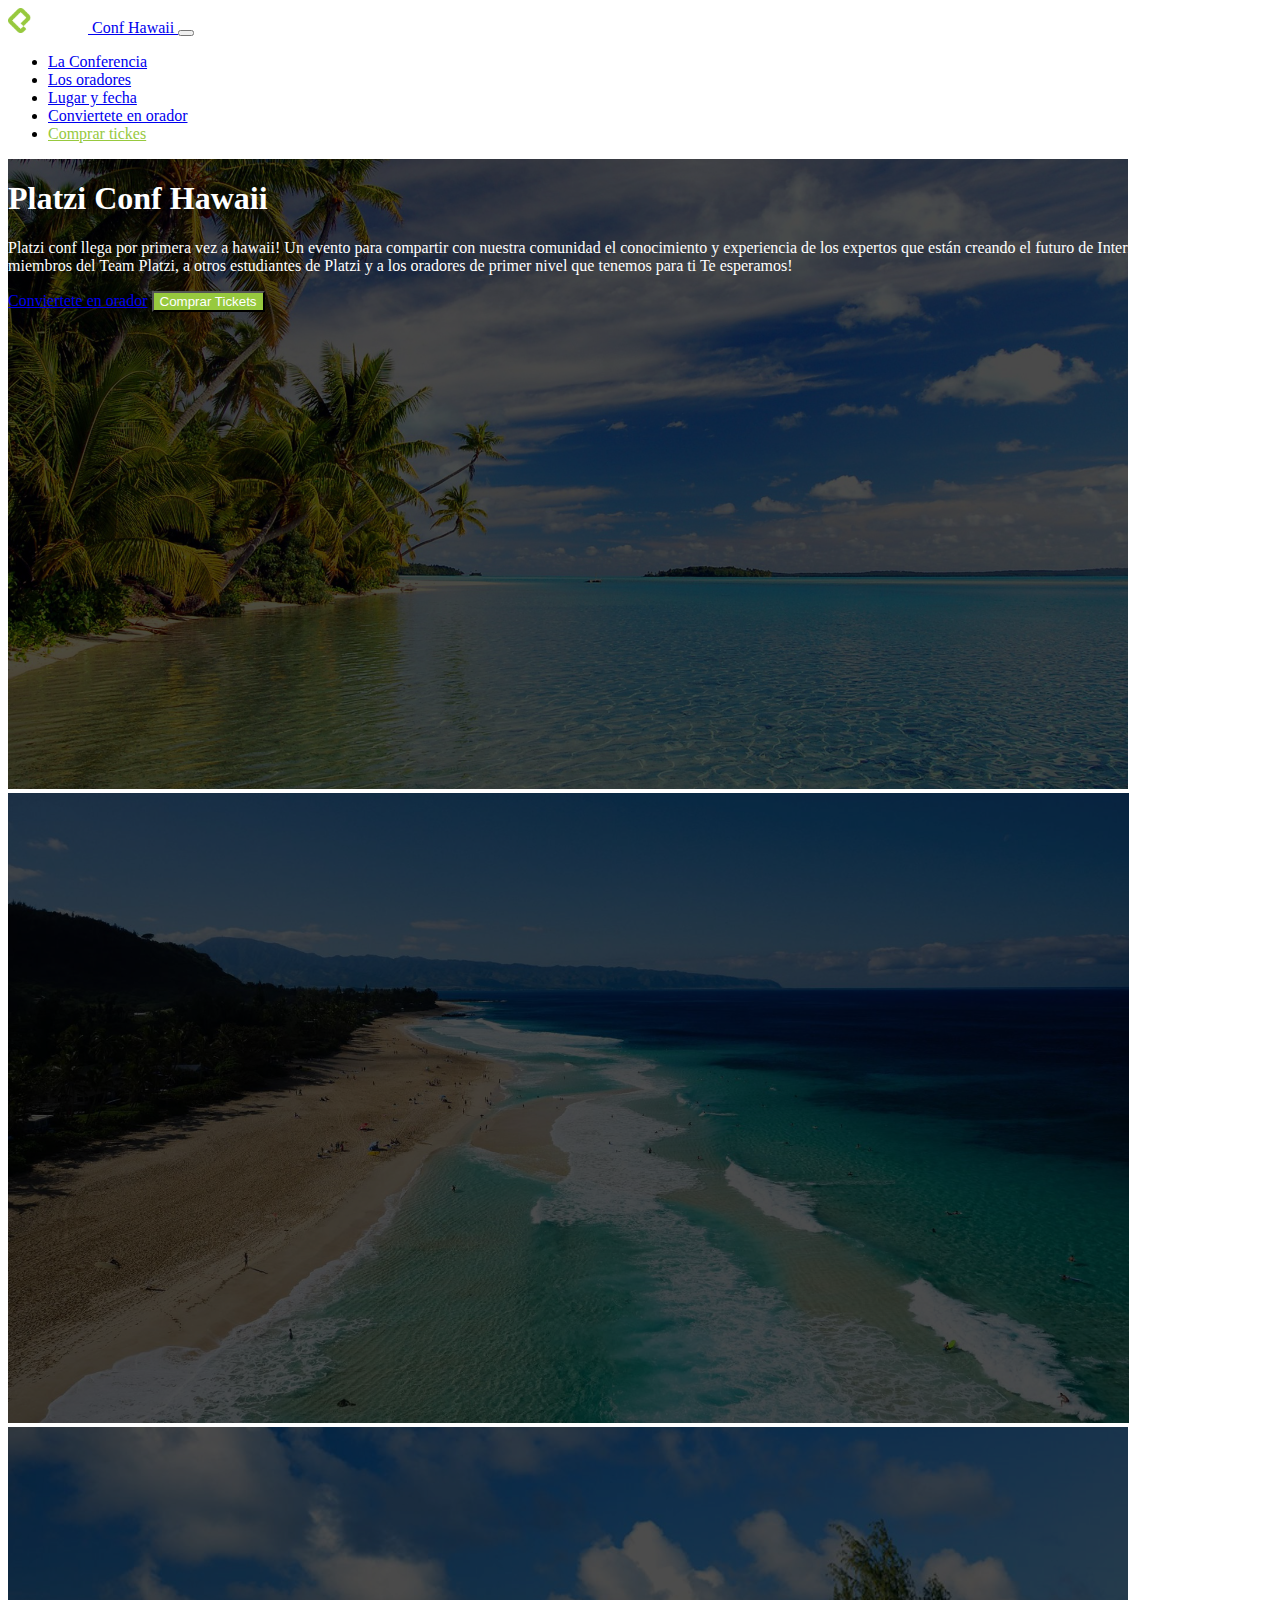
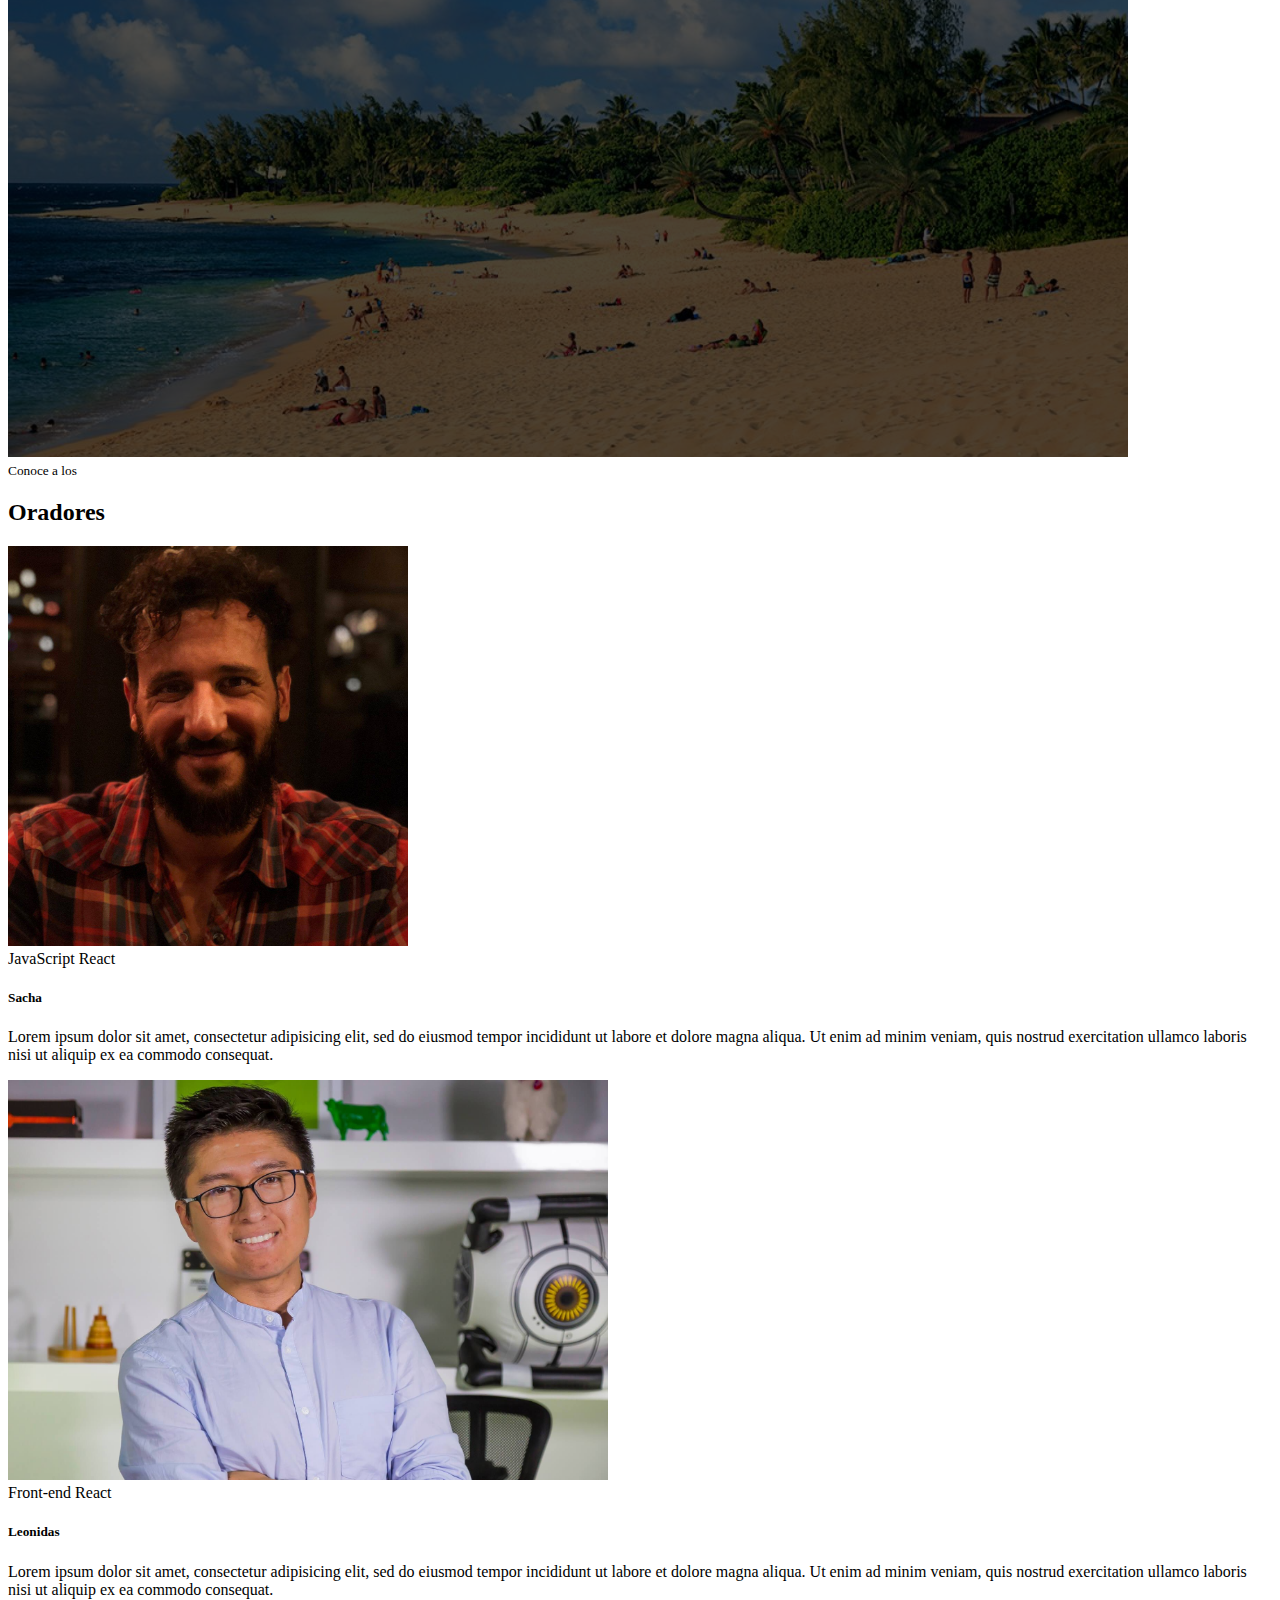
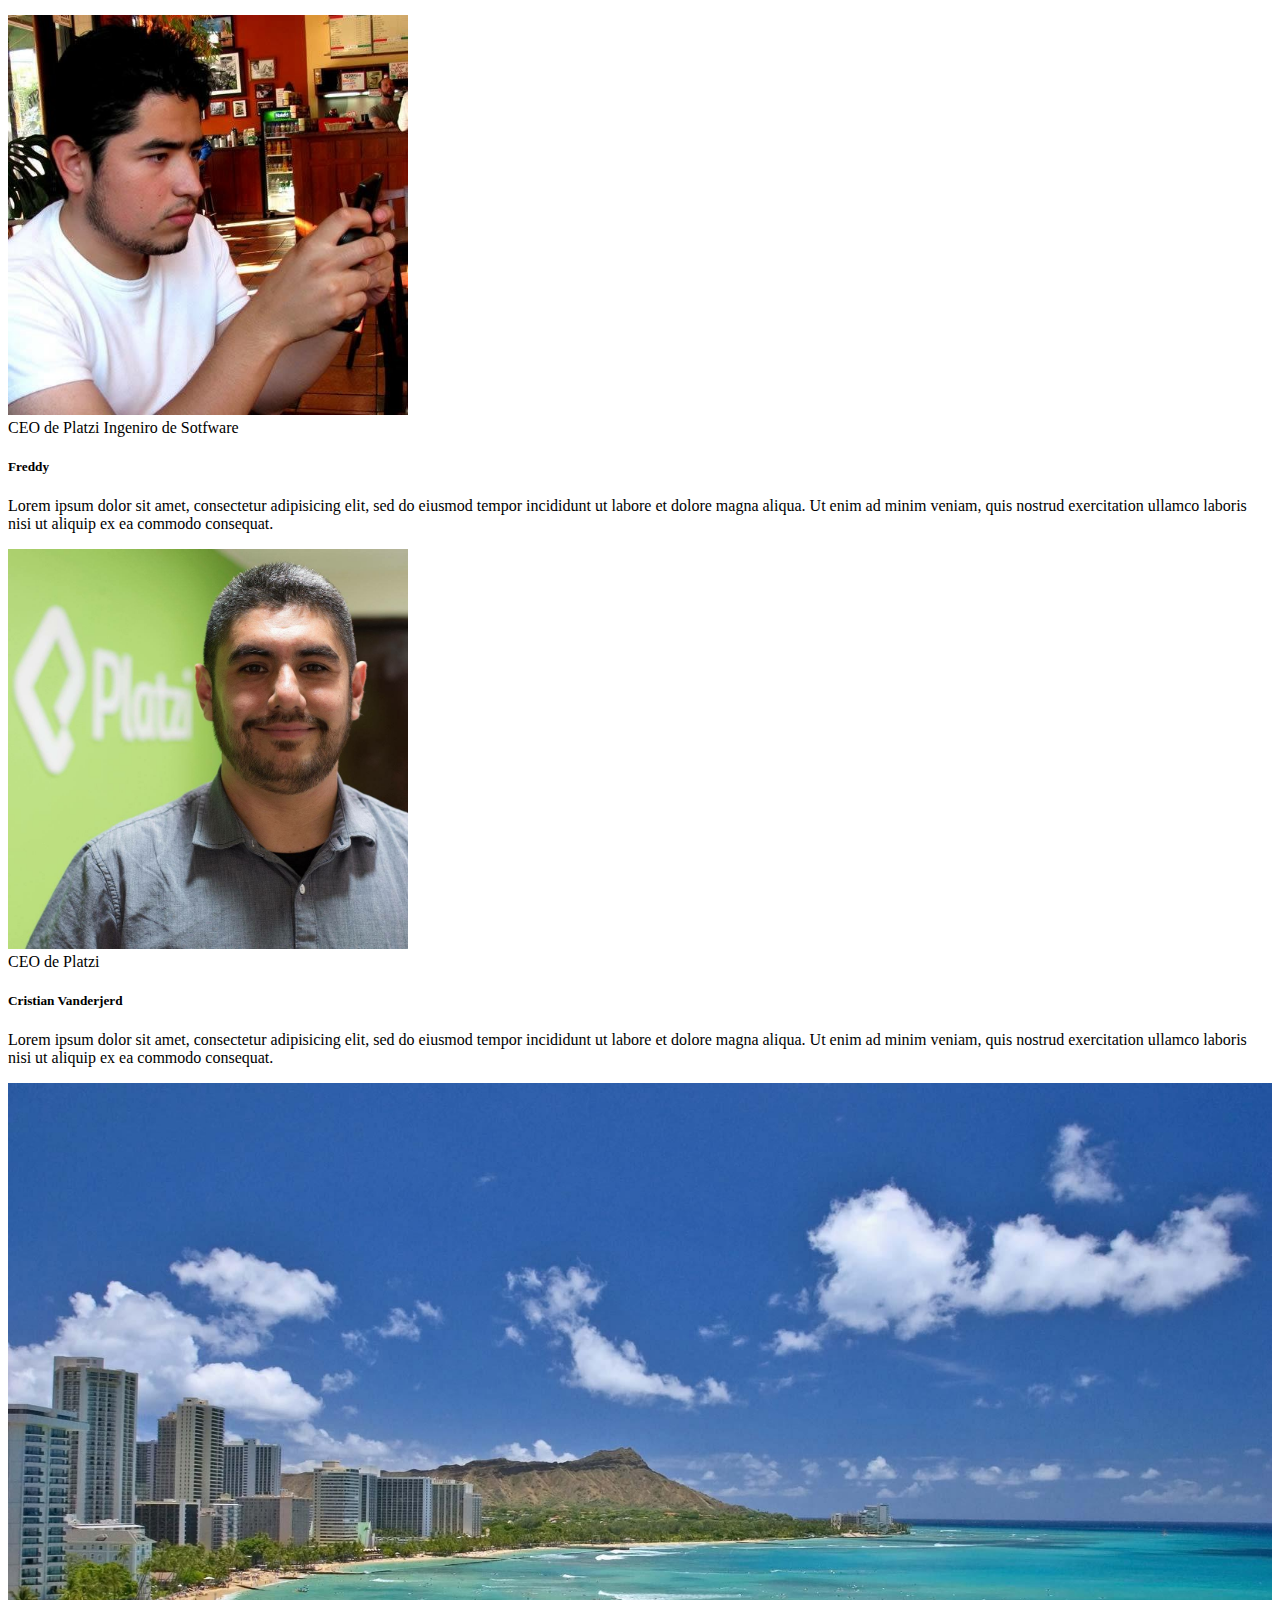
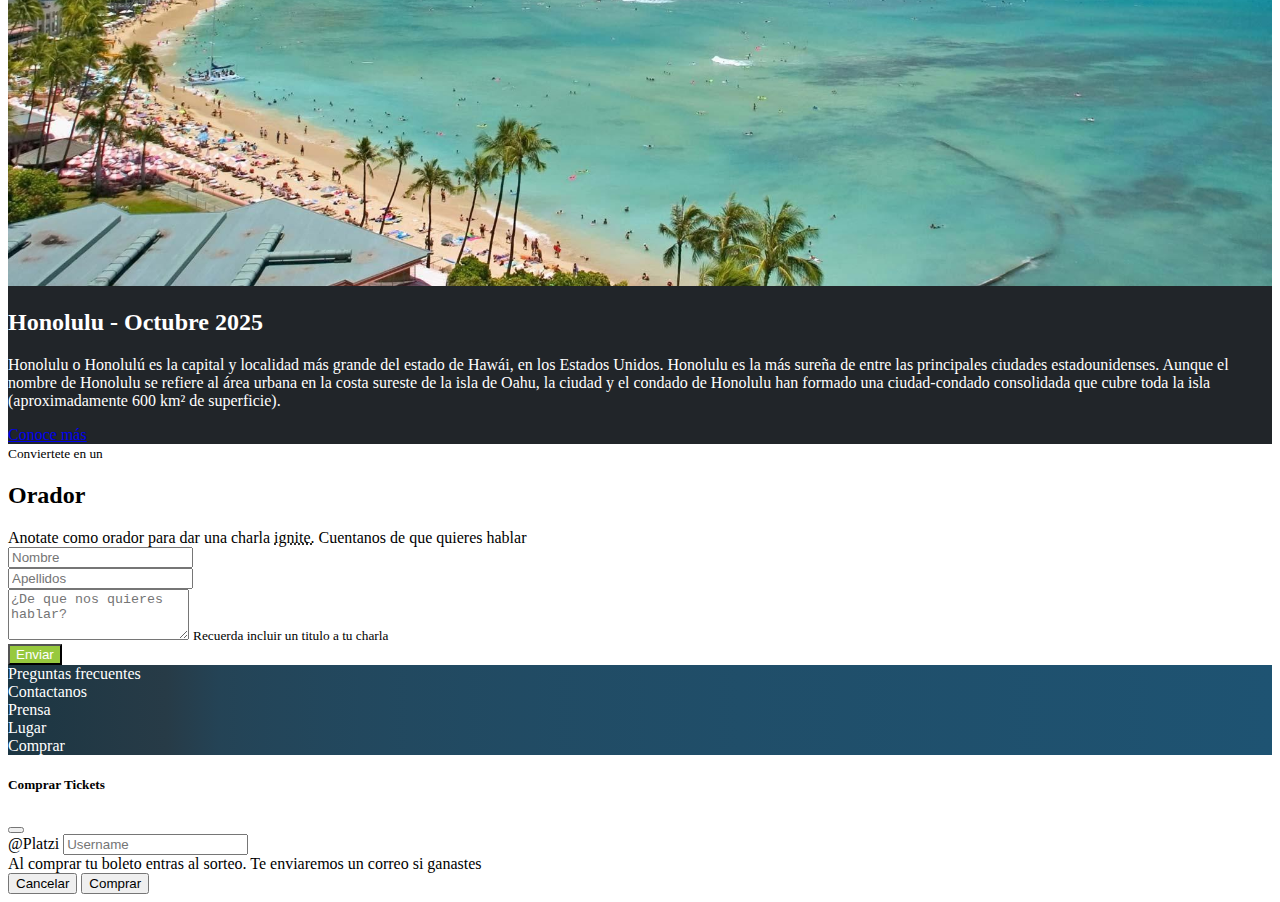
<file: index.html>
<!doctype html>
<html lang="en">
  <head>
    <!-- Required meta tags -->
    <meta charset="utf-8">
    <meta name="viewport" content="width=device-width, initial-scale=1">

    <!-- Bootstrap CSS -->
    <link href="https://cdn.jsdelivr.net/npm/bootstrap@5.0.0-beta2/dist/css/bootstrap.min.css" rel="stylesheet" integrity="sha384-BmbxuPwQa2lc/FVzBcNJ7UAyJxM6wuqIj61tLrc4wSX0szH/Ev+nYRRuWlolflfl" crossorigin="anonymous">
    <link rel="stylesheet" href="estilo.css">
    <title>Hello, world!</title>
  </head>
  <body data-bs-spy="scroll" data-bs-target="#header" data-bs-offset="0" tabindex="0">
<!--header  -->
<nav id="header" class="navbar navbar-expand-lg navbar-dark bg-dark fixed-top">

  <div class="container"> <!-- esto lo dejamos como container -ojo estaba container-fluid-->
    <a class="navbar-brand" href="#">
      <img src="assets/images/platzi-logo.png" alt="platzi logo">
      Conf Hawaii
    </a>
    <button class="navbar-toggler" type="button" data-bs-toggle="collapse" data-bs-target="#navbarSupportedContent" aria-controls="navbarSupportedContent" aria-expanded="false" aria-label="Toggle navigation">
      <span class="navbar-toggler-icon"></span>
    </button>
    <div class="collapse navbar-collapse" id="navbarSupportedContent">
      <ul class="navbar-nav ms-auto mb-2 mb-lg-0">
        <li class="nav-item">
          <a class="nav-link" aria-current="page" href="#main">La Conferencia</a>
        </li>
        <li class="nav-item">
          <a class="nav-link" href="#oradores">Los oradores</a>
        </li>
        <li class="nav-item">
          <a class="nav-link" href="#lugar">Lugar y fecha</a>
        </li>
        <li class="nav-item">
          <a class="nav-link" href="#Conviertete-en-orador">Conviertete en orador</a>
        </li>
        <li class="nav-item">
          <a class="nav-link text-platzi" href="#" data-bs-toggle="modal" data-bs-target="#comprarBoleto">Comprar tickes</a>
        </li>
      </ul>
    </div>
  </div>
</nav>
<!--/header -->

<!-- main -->
<main id="main">
  <div id="carousel" class="carousel slide" data-bs-ride="carousel" data-bs-pause="false" data-bs-interval="1000">
    <div class="carousel-inner">
      <div class="carousel-item active">
        <img src="assets/images/hawaii.jpg" class="d-block w-100" alt="...">
      </div>
      <div class="carousel-item">
        <img src="assets/images/hawaii2.jpg" class="d-block w-100" alt="...">
      </div>
      <div class="carousel-item">
        <img src="assets/images/hawaii3.jpeg" class="d-block w-100" alt="...">
      </div>

      <div class="overlay">
        <div class="container">
          <div class="row align-items-center">
            <div class="col offset-md-6  text-center text-md-end">
              <h1>Platzi Conf Hawaii</h1>
              <p class="d-none d-md-block">Platzi conf llega por primera vez a hawaii! Un evento para compartir con nuestra comunidad el conocimiento y experiencia de los expertos que están creando el futuro de Internet.
                Ven a conocer a miembros del Team Platzi, a otros estudiantes de Platzi y a los oradores de primer nivel que tenemos para ti
                Te esperamos!</p>
                <a href="#" class="btn btn-outline-light">Conviertete en orador</a>
                <button type="button" name="button" class="btn btn-platzi" data-bs-toggle="modal" data-bs-target="#comprarBoleto">Comprar Tickets</button>
            </div>
          </div>
        </div>
      </div>
    </div>
  </div>
</main>
<!-- /main -->
<!--oradores  -->
<section id="oradores" class="mt-3">
  <div class="container">
    <div class="row mb-3">
      <div class="col text-center text-uppercase">
        <small>Conoce a los</small>
        <h2>Oradores</h2>
      </div>
    </div>
    <div class="row">
      <div class="col-12 col-md-6 col-lg-4 mb-4">
        <div class="card">
          <img src="assets/speakers/sacha.jpg" class="card-img-top" alt="foto de sacha">
          <div class="card-body">
            <div class="badges text-end">
              <span class="badge rounded-pill bg-warning text-dark">JavaScript</span>
              <span class="badge rounded-pill bg-info text-dark">React</span>
            </div>
            <h5 class="card-title">Sacha</h5>
            <p class="card-text">Lorem ipsum dolor sit amet, consectetur adipisicing elit, sed do eiusmod tempor incididunt ut labore et dolore magna aliqua. Ut enim ad minim veniam, quis nostrud exercitation ullamco laboris nisi ut aliquip ex ea commodo consequat.</p>
          </div>
        </div>
      </div>
      <div class="col-12 col-md-6 col-lg-4 mb-4">
        <div class="card">
          <img src="assets/speakers/leonidas.jpeg" class="card-img-top" alt="foto de leonidas">
          <div class="card-body">
            <div class="badges">
              <span class="badge rounded-pill bg-success text-white">Front-end</span>
              <span class="badge rounded-pill bg-info text-white">React</span>
            </div>
            <h5 class="card-title">Leonidas</h5>
            <p class="card-text">Lorem ipsum dolor sit amet, consectetur adipisicing elit, sed do eiusmod tempor incididunt ut labore et dolore magna aliqua. Ut enim ad minim veniam, quis nostrud exercitation ullamco laboris nisi ut aliquip ex ea commodo consequat.</p>
          </div>
        </div>
      </div>
      <div class="col-12 col-md-6 col-lg-4 mb-4">
        <div class="card">
          <img src="assets/speakers/freddy.jpeg" class="card-img-top" alt="foto de freddy">
          <div class="card-body">
            <div class="badges">
              <span class="badge rounded-pill bg-success text-white">CEO de Platzi</span>
              <span class="badge rounded-pill bg-danger text-white">Ingeniro de Sotfware</span>
            </div>
            <h5 class="card-title">Freddy</h5>
            <p class="card-text">Lorem ipsum dolor sit amet, consectetur adipisicing elit, sed do eiusmod tempor incididunt ut labore et dolore magna aliqua. Ut enim ad minim veniam, quis nostrud exercitation ullamco laboris nisi ut aliquip ex ea commodo consequat.</p>
          </div>
        </div>
      </div>
      <div class="col-12 col-md-6 col-lg-4 mb-4">
        <div class="card">
          <img src="assets/speakers/cvander.jpeg" class="card-img-top" alt="foto de cristian cvander">
          <div class="card-body">
            <div class="badges">
              <span class="badge rounded-pill bg-success text-white">CEO de Platzi</span>
            </div>
            <h5 class="card-title">Cristian Vanderjerd</h5>
            <p class="card-text">Lorem ipsum dolor sit amet, consectetur adipisicing elit, sed do eiusmod tempor incididunt ut labore et dolore magna aliqua. Ut enim ad minim veniam, quis nostrud exercitation ullamco laboris nisi ut aliquip ex ea commodo consequat.</p>
          </div>
        </div>
      </div>

    </div>
  </div>
</section>
<!--/oradores -->

<!-- Lugar -->
<section id="lugar">
  <div class="container-fluid ps-0">
    <div class="row">
      <div class="col-xs-12 col-lg-6 px-0">
        <img src="assets/images/honolulu.jpg" alt="imagen de honolulu" data-bs-toggle="tooltip" data-bs-placement="bottom " title="No te olvides de llevar tu gafas de sol y bloqueador solar ,HACE UN CHINGO DE FRIO">
      </div>
      <div class="col-xs-12 col-lg-6 px-0">
        <div class="con py-3 px-3">
          <h2>Honolulu - Octubre 2025</h2>
          <p>Honolulu o Honolulú es la capital y localidad más grande del estado de Hawái, en los Estados Unidos. Honolulu es la más sureña de entre las principales ciudades estadounidenses. Aunque el nombre de Honolulu se refiere al área urbana en la costa sureste de la isla de Oahu, la ciudad y el condado de Honolulu han formado una ciudad-condado consolidada que cubre toda la isla (aproximadamente 600 km² de superficie).
          </p>
        	<a href="https://es.wikipedia.org/wiki/Honolulu" class="btn btn-outline-light">Conoce más</a>
        </div>
      </div>
    </div>
  </div>
</section>
<!-- /Lugar -->
<!-- Formulario -->

<section id="Conviertete-en-orador" class="mt-3">
  <div class="container">
    <div class="row text-uppercase">
      <div class="col-12 text-center">
        <small>Conviertete en un</small>
        <h2>Orador</h2>
      </div>

    </div>
    <div class="row">
      <div class="col text-center">
        Anotate como orador para dar una charla <abbr data-bs-toggle="tooltip" data-bs-placement="top" title="Charla de 5 min">ignite.</abbr>
        Cuentanos de que quieres hablar
      </div>
    </div>

    <form class="row g-3 my-3">
      <div class="col-md-6 ">
        <!-- <label for="inputEmail4" class="form-label">Email</label> -->
        <input type="text" class="form-control" id="alidationCustom01"  placeholder="Nombre" required>

      </div>
      <div class="col-md-6">
        <input type="text" class="form-control" id="inputPassword4"  placeholder="Apellidos" required>

      </div>
      <div class="col-12">
        <textarea class="form-control" id="exampleFormControlTextarea1" rows="3" placeholder="¿De que nos quieres hablar?"  required ></textarea>
        <small class="form-text text-muted">Recuerda incluir un titulo a tu charla</small>
      </div>
      <div class="col d-grid gap-2">

        <button type="submit" class="btn btn-platzi" data-bs-toggle="tooltip" data-bs-placement="top" title="Animo tu puedes" >Enviar</button>
      </div>
    </form>


  </div>
</section>
<!-- /Formulario -->
<!-- footer -->
    <footer id="footer" class="pb-4 pt-4">
      <div class="container">
        <div class="row text-center">
          <div class="col-12 col-md-3"><a href="#">Preguntas frecuentes</a></div>
          <div class="col-12 col-md-3"><a href="#">Contactanos</a></div>
          <div class="col-12 col-md-3"><a href="#">Prensa</a></div>
          <div class="col-12 col-md-3"><a href="#">Lugar</a></div>
          <div class="col-12 col-md-3"><a href="#">Comprar</a></div>
        </div>
      </div>
    </footer>
<!-- /Footer -->


<!-- modal -->
<div class="modal fade" id="comprarBoleto" tabindex="-1" aria-labelledby="exampleModalLabel" aria-hidden="true" >
  <div class="modal-dialog">
    <div class="modal-content">
      <div class="modal-header">
        <h5 class="modal-title" id="exampleModalLabel">Comprar Tickets</h5>
        <button type="button" class="btn-close" data-bs-dismiss="modal" aria-label="Close"></button>
      </div>
      <div class="modal-body">
        <form class="row g-3">
          <div class="input-group mb-3">
            <span class="input-group-text" id="basic-addon1">@Platzi</span>
            <input type="text" class="form-control" placeholder="Username" aria-label="Username" aria-describedby="basic-addon1">
          </div>
        </form>
        <div class="alert alert-warning" role="alert">
          Al comprar tu boleto entras al sorteo. Te enviaremos un correo si ganastes
        </div>
      </div>
      <div class="modal-footer">
        <button type="button" class="btn btn-secondary" data-bs-dismiss="modal">Cancelar</button>
        <button type="button" class="btn btn-primary">Comprar</button>
      </div>
    </div>
  </div>
</div>
<!-- /modal -->
    <!-- Optional JavaScript; choose one of the two! -->

    <!-- Option 1: Bootstrap Bundle with Popper -->
    <script src="https://cdn.jsdelivr.net/npm/bootstrap@5.0.0-beta2/dist/js/bootstrap.bundle.min.js" integrity="sha384-b5kHyXgcpbZJO/tY9Ul7kGkf1S0CWuKcCD38l8YkeH8z8QjE0GmW1gYU5S9FOnJ0" crossorigin="anonymous"></script>

    <!-- Option 2: Separate Popper and Bootstrap JS -->

    <script src="https://cdn.jsdelivr.net/npm/@popperjs/core@2.6.0/dist/umd/popper.min.js" integrity="sha384-KsvD1yqQ1/1+IA7gi3P0tyJcT3vR+NdBTt13hSJ2lnve8agRGXTTyNaBYmCR/Nwi" crossorigin="anonymous"></script>
    <script src="https://cdn.jsdelivr.net/npm/bootstrap@5.0.0-beta2/dist/js/bootstrap.min.js" integrity="sha384-nsg8ua9HAw1y0W1btsyWgBklPnCUAFLuTMS2G72MMONqmOymq585AcH49TLBQObG" crossorigin="anonymous"></script>
    <script src="index.js"></script>
  </body>
</html>
</file>
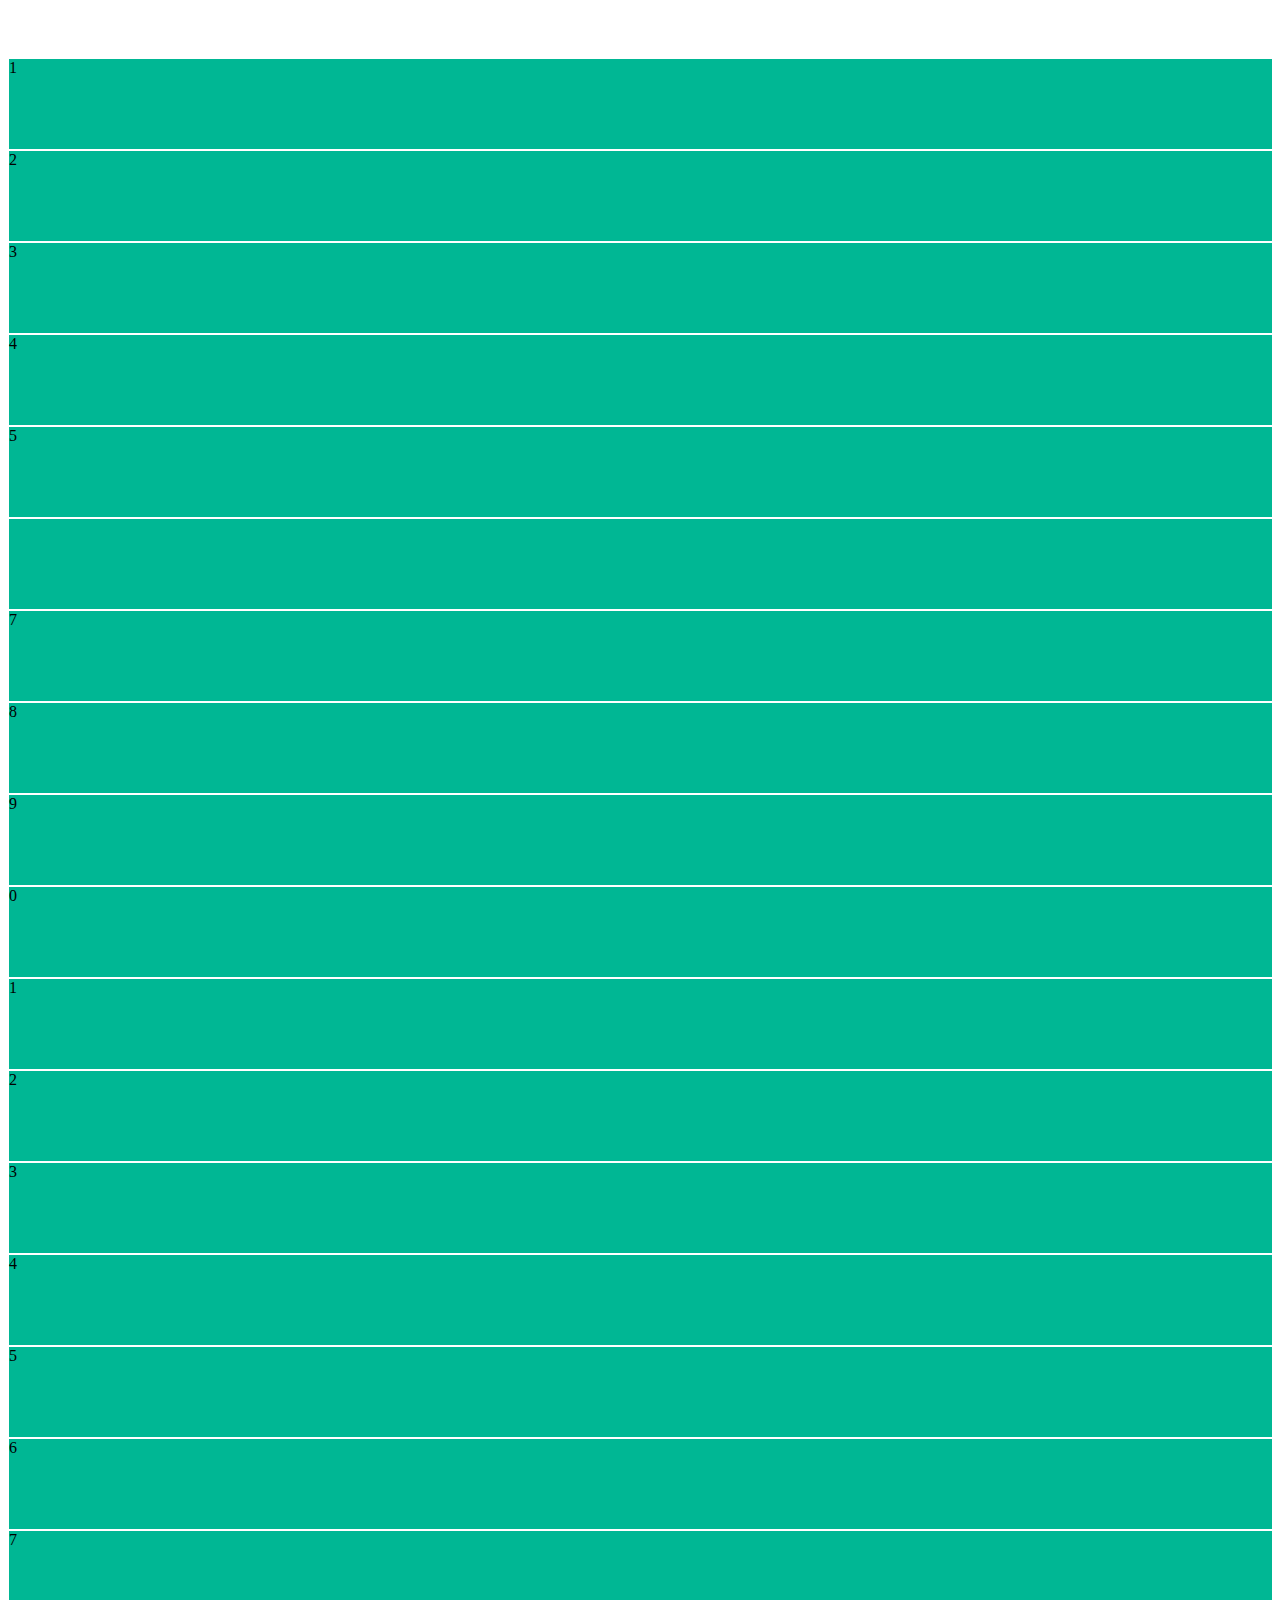
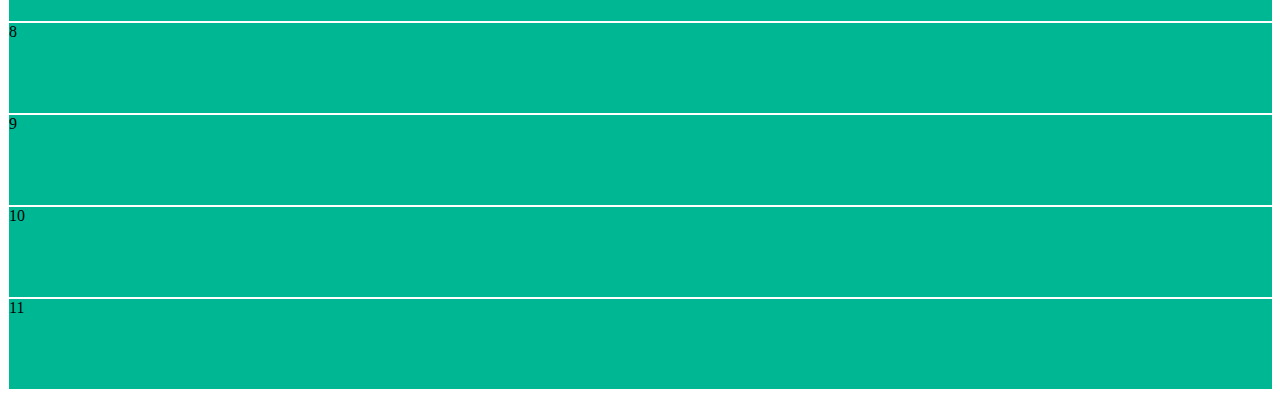
<file: desafio Sasha/desafio1.html>
<!doctype html>
<html lang="en">
  <head>
    <!-- Required meta tags -->
    <meta charset="utf-8">
    <meta name="viewport" content="width=device-width, initial-scale=1">

    <!-- Bootstrap CSS -->
    <link href="https://cdn.jsdelivr.net/npm/bootstrap@5.0.0-beta2/dist/css/bootstrap.min.css" rel="stylesheet" integrity="sha384-BmbxuPwQa2lc/FVzBcNJ7UAyJxM6wuqIj61tLrc4wSX0szH/Ev+nYRRuWlolflfl" crossorigin="anonymous">

    <title>Hello, world!</title>
    <style>
      body{

        padding-top: 50px;
      }

      .row{

        background-color:#00b794;

        height:auto;

      }
      .col-sm{

        border:solid 1px white;
        width:100%;
        height:90px;

      }
    </style>
  </head>
  <body>
    <div class="container">
      <div class="row">
        <div class="col-sm">
1
        </div>
        <div class="col-sm">
2
        </div>
        <div class="col-sm">
3
        </div>
      </div>

      <div class="row">
        <div class="col-sm">4
        </div>
        <div class="col-sm">5
        </div>
        <div class="col-sm">
        </div>
        <div class="col-sm">7
        </div>
        <div class="col-sm">8
        </div>
        <div class="col-sm">9
        </div>
        <div class="col-sm">0
        </div>
        <div class="col-sm">1
        </div>
        <div class="col-sm">2
        </div>
        <div class="col-sm">3
        </div>

        </div>

        <div class="row">
          <div class="col-sm">4

          </div>
          <div class="col-sm">5

          </div>

        </div>

        <div class="row">
          <div class="col-sm">6

          </div>
          <div class="col-sm">7

          </div>
          <div class="col-sm">8

          </div>
          <div class="col-sm">9

          </div>
          <div class="col-sm">10

          </div>


        </div>
        <div class="row">
          <div class="col-sm">11

          </div>
        </div>

</div>


    <!-- Optional JavaScript; choose one of the two! -->

    <!-- Option 1: Bootstrap Bundle with Popper -->
    <script src="https://cdn.jsdelivr.net/npm/bootstrap@5.0.0-beta2/dist/js/bootstrap.bundle.min.js" integrity="sha384-b5kHyXgcpbZJO/tY9Ul7kGkf1S0CWuKcCD38l8YkeH8z8QjE0GmW1gYU5S9FOnJ0" crossorigin="anonymous"></script>

    <!-- Option 2: Separate Popper and Bootstrap JS -->
    <!--
    <script src="https://cdn.jsdelivr.net/npm/@popperjs/core@2.6.0/dist/umd/popper.min.js" integrity="sha384-KsvD1yqQ1/1+IA7gi3P0tyJcT3vR+NdBTt13hSJ2lnve8agRGXTTyNaBYmCR/Nwi" crossorigin="anonymous"></script>
    <script src="https://cdn.jsdelivr.net/npm/bootstrap@5.0.0-beta2/dist/js/bootstrap.min.js" integrity="sha384-nsg8ua9HAw1y0W1btsyWgBklPnCUAFLuTMS2G72MMONqmOymq585AcH49TLBQObG" crossorigin="anonymous"></script>
    -->
  </body>
</html>
</file>
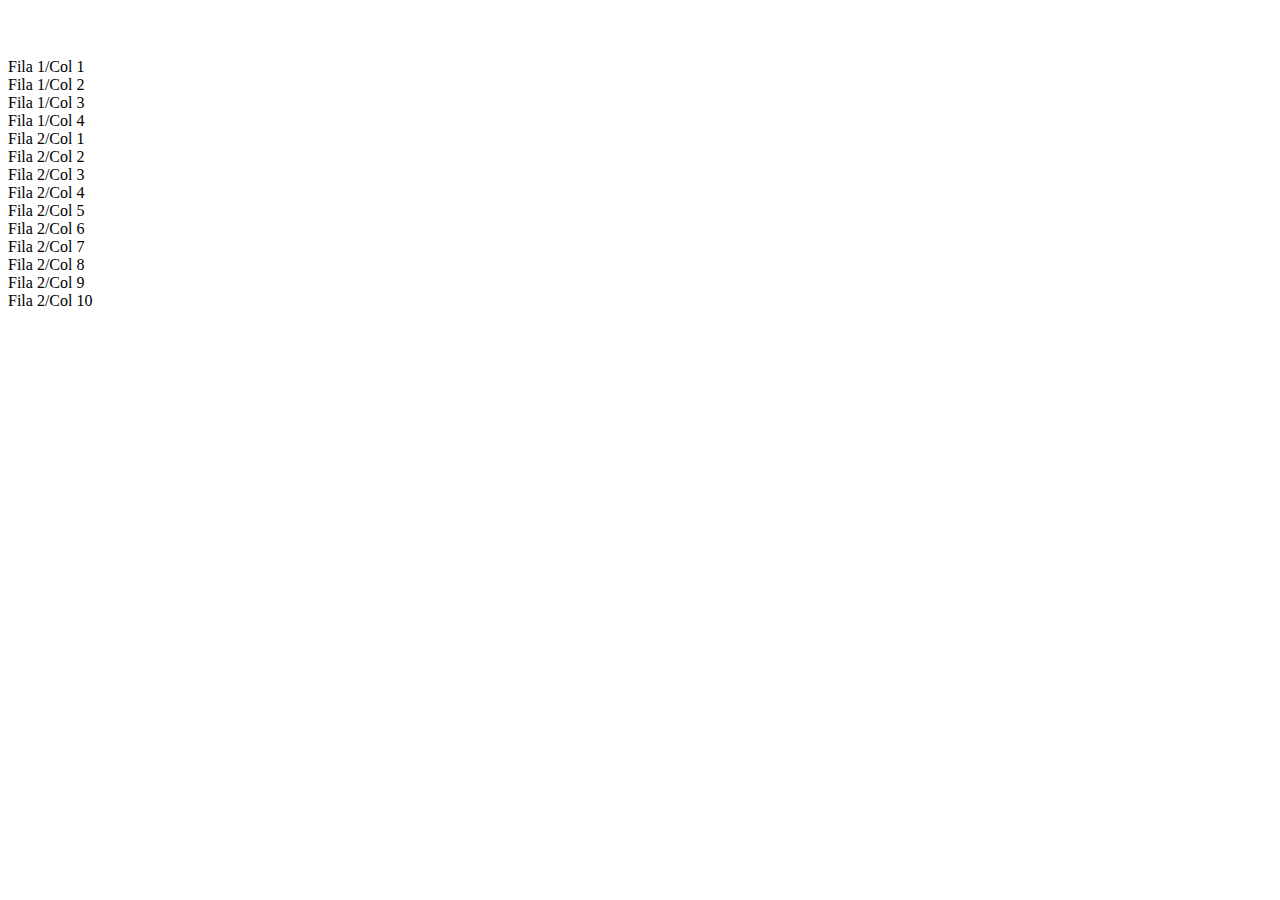
<file: desafio Sasha/desafio2.html>
<!doctype html>
<html lang="en">
  <head>
    <!-- Required meta tags -->
    <meta charset="utf-8">
    <meta name="viewport" content="width=device-width, initial-scale=1">

    <!-- Bootstrap CSS -->
    <link href="https://cdn.jsdelivr.net/npm/bootstrap@5.0.0-beta2/dist/css/bootstrap.min.css" rel="stylesheet" integrity="sha384-BmbxuPwQa2lc/FVzBcNJ7UAyJxM6wuqIj61tLrc4wSX0szH/Ev+nYRRuWlolflfl" crossorigin="anonymous">

    <title>Hello, world!</title>
    <style>
      body{
        padding-top: 50px;
      }

      .row{
        height:auto;
      }

      .col {
        background-color:#00b794;
        border:solid 1px black;
        height:90px;
      }
      .col-xs {
        border:solid 1px black;

        height:90px;
      }
      .col-6 {
        border:solid 1px black;

        height:90px;
      }
      .col-sm {
        border:solid 1px black;

        height:90px;
      }
      .col-md {
        border:solid 1px black;

        height:90px;
      }
      .col-5 {
        border:solid 1px black;

        height:90px;
      }
      .col-md-8 {
        border:solid 1px black;

        height:90px;
      }

    </style>
  </head>
  <body>

    <div class="container">
      <!-- Stack the columns on mobile by making one full-width and the other half-width -->
      <div class="row">
        <div class="col-sm-6 col-md-3">Fila 1/Col 1</div>
        <div class="col-sm-6 col-md-3">Fila 1/Col 2</div>
        <div class="col-sm-6 col-md-3">Fila 1/Col 3</div>
        <div class="col-sm-6 col-md-3">Fila 1/Col 4</div>
      </div>

      <!-- Columns start at 50% wide on mobile and bump up to 33.3% wide on desktop -->
      <div class="row">
        <div class="col-md-6 col-lg">Fila 2/Col 1</div>
        <div class="col-md-6 col-lg">Fila 2/Col 2</div>
        <div class="col-md-6 col-lg">Fila 2/Col 3</div>
        <div class="col-md-6 col-lg">Fila 2/Col 4</div>
        <div class="col-md-6 col-lg">Fila 2/Col 5</div>
        <div class="col-md-6 col-lg">Fila 2/Col 6</div>
        <div class="col-md-6 col-lg">Fila 2/Col 7</div>
        <div class="col-md-6 col-lg">Fila 2/Col 8</div>
        <div class="col-md-6 col-lg">Fila 2/Col 9</div>
        <div class="col-md-6 col-lg">Fila 2/Col 10</div>
      </div>

      <!-- Columns are always 50% wide, on mobile and desktop -->

    </div>


    <!-- <div class="container">
      <div class="row">
        <div class="col-sm">Fila 1/Col 1</div>
        <div class="col-sm">Fila 1/Col 2</div>
        <div class="col-sm">Fila 1/Col 3</div>
        <div class="col-sm">Fila 1/Col 4</div>
      </div>
      <div class="row">
        <div class="col-sm">col-sm</div>
        <div class="col-sm">col-sm</div>
        <div class="col-sm">col-sm</div>
      </div>
    </div> -->

    <!-- Optional JavaScript; choose one of the two! -->

    <!-- Option 1: Bootstrap Bundle with Popper -->
    <script src="https://cdn.jsdelivr.net/npm/bootstrap@5.0.0-beta2/dist/js/bootstrap.bundle.min.js" integrity="sha384-b5kHyXgcpbZJO/tY9Ul7kGkf1S0CWuKcCD38l8YkeH8z8QjE0GmW1gYU5S9FOnJ0" crossorigin="anonymous"></script>

    <!-- Option 2: Separate Popper and Bootstrap JS -->
    <!--
    <script src="https://cdn.jsdelivr.net/npm/@popperjs/core@2.6.0/dist/umd/popper.min.js" integrity="sha384-KsvD1yqQ1/1+IA7gi3P0tyJcT3vR+NdBTt13hSJ2lnve8agRGXTTyNaBYmCR/Nwi" crossorigin="anonymous"></script>
    <script src="https://cdn.jsdelivr.net/npm/bootstrap@5.0.0-beta2/dist/js/bootstrap.min.js" integrity="sha384-nsg8ua9HAw1y0W1btsyWgBklPnCUAFLuTMS2G72MMONqmOymq585AcH49TLBQObG" crossorigin="anonymous"></script>
    -->
  </body>
</html>
</file>
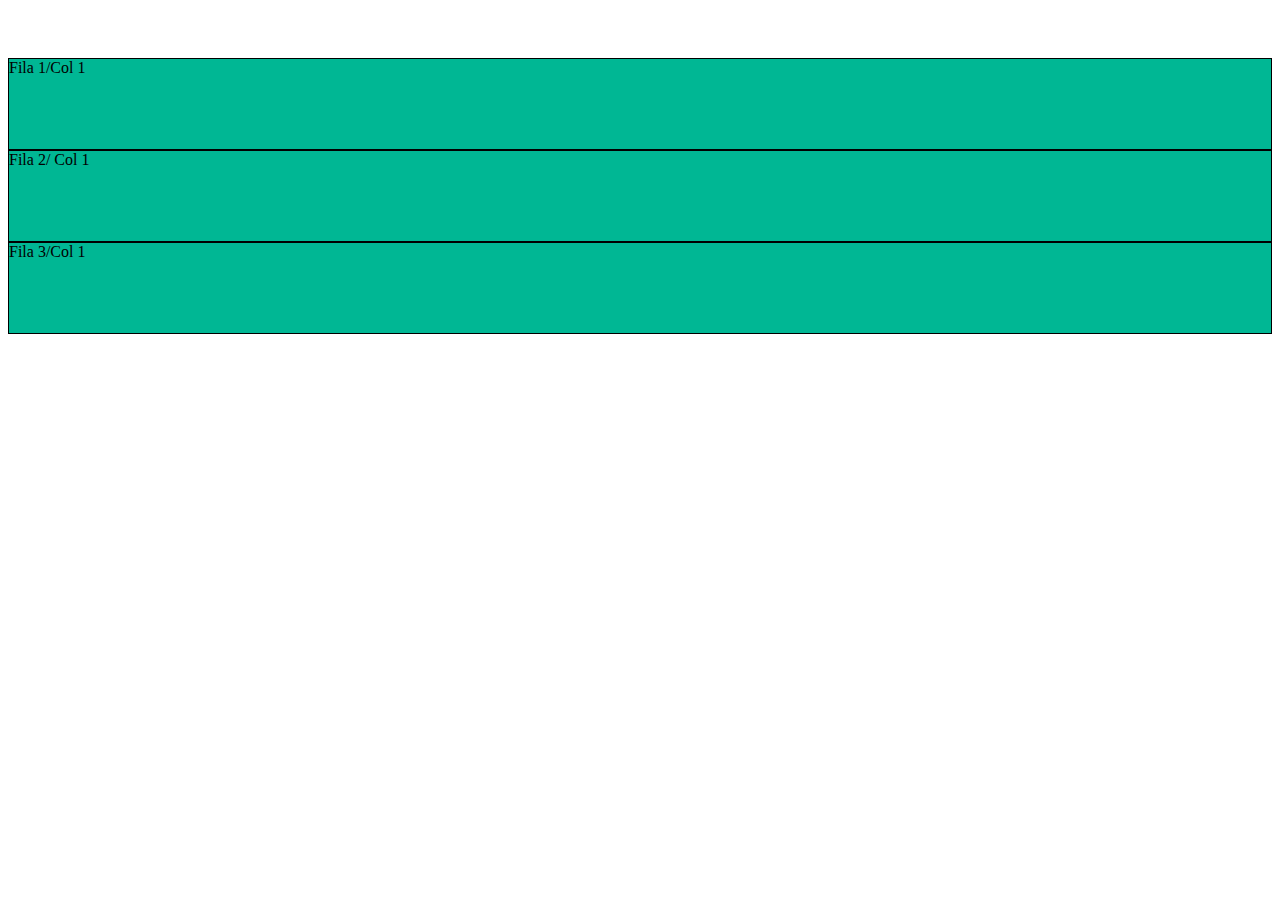
<file: desafio Sasha/desafio3.html>
<!doctype html>
<html lang="en">
  <head>
    <!-- Required meta tags -->
    <meta charset="utf-8">
    <meta name="viewport" content="width=device-width, initial-scale=1">

    <!-- Bootstrap CSS -->
    <link href="https://cdn.jsdelivr.net/npm/bootstrap@5.0.0-beta2/dist/css/bootstrap.min.css" rel="stylesheet" integrity="sha384-BmbxuPwQa2lc/FVzBcNJ7UAyJxM6wuqIj61tLrc4wSX0szH/Ev+nYRRuWlolflfl" crossorigin="anonymous">

    <title>Hello, world!</title>
    <style>
      body{

        padding-top: 50px;
      }

      .row{
        height:auto;
      }

      .col-md-4 {
        background-color:#00b794;
        border:solid 1px black;
        height:90px;
      }
      .col-md-3 {
        background-color:#00b794;
        border:solid 1px black;
        height:90px;
      }
      .col-md-6 {
        background-color:#00b794;
        border:solid 1px black;
        height:90px;
      }
      .col{
        background-color:#00b794;
        border:solid 1px black;
        height:90px;
      }
      .col-8{
        background-color:#00b794;
        border:solid 1px black;
        height:90px;
      }
      .col-3{
        background-color:#00b794;
        border:solid 1px black;
        height:90px;
      }
    </style>
  </head>
  <body>

      <div class="row">
        <div class="col offset-md-6">Fila 1/Col 1</div>
      </div>

      <div class="row">
         <div class="col col-8 offset-md-2">Fila 2/ Col 1</div>
      </div>

      <div class="row">
        <div class="col-3 offset-9 col-md-3 offset-md-0 ">Fila 3/Col 1</div>
      </div



    <!-- Optional JavaScript; choose one of the two! -->

    <!-- Option 1: Bootstrap Bundle with Popper -->
    <script src="https://cdn.jsdelivr.net/npm/bootstrap@5.0.0-beta2/dist/js/bootstrap.bundle.min.js" integrity="sha384-b5kHyXgcpbZJO/tY9Ul7kGkf1S0CWuKcCD38l8YkeH8z8QjE0GmW1gYU5S9FOnJ0" crossorigin="anonymous"></script>

    <!-- Option 2: Separate Popper and Bootstrap JS -->
    <!--
    <script src="https://cdn.jsdelivr.net/npm/@popperjs/core@2.6.0/dist/umd/popper.min.js" integrity="sha384-KsvD1yqQ1/1+IA7gi3P0tyJcT3vR+NdBTt13hSJ2lnve8agRGXTTyNaBYmCR/Nwi" crossorigin="anonymous"></script>
    <script src="https://cdn.jsdelivr.net/npm/bootstrap@5.0.0-beta2/dist/js/bootstrap.min.js" integrity="sha384-nsg8ua9HAw1y0W1btsyWgBklPnCUAFLuTMS2G72MMONqmOymq585AcH49TLBQObG" crossorigin="anonymous"></script>
    -->
  </body>
</html>
</file>
<file: estilo.css>
#main .carousel-inner img{
  max-height: 70vh;
  object-fit: cover;
  filter:brightness(0.3);

}

#carousel{
  position: relative;
}

#carousel .overlay{
  position: absolute;
  top: 0;
  bottom: 0;
  right: 0;
  left: 0;
  color: white;
}

#carousel .overlay .container,
#carousel .overlay .row{
height: 100%;
}


#header img{
  width: 80px;
}

#footer{
  background:linear-gradient(90deg,#1c3643,#273b47,25%,#1e5372);
}
#footer a{
  text-decoration: none;
  color: #fff;
}
.text-platzi{
  color: #97c93e !important;
}

.btn-platzi{
  background-color: #97c93e;
  color: white;
}
.btn-platzi:hover{
  background-color: #7fa934;
}


#oradores .container img{
  height: 400px;
  object-fit: cover;
}

#lugar .container-fluid img{
  width: 100%;
}
#lugar .row{
  color: white;
  background-color: #212529;
}
</file>
